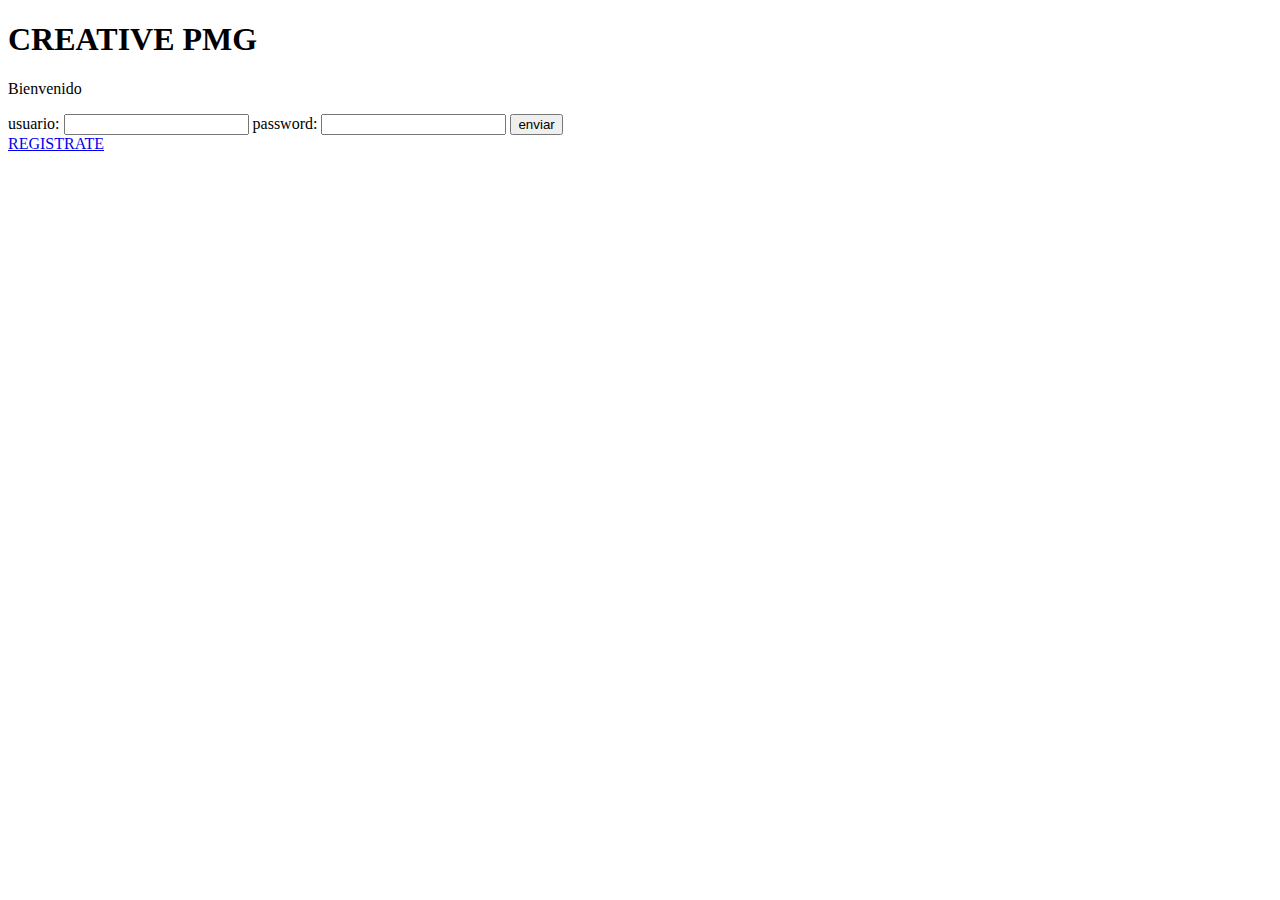
<file: views/index.html>
<!DOCTYPE html>
<html>
<head>
	<title>CreativePMG prueba 2</title>
</head>
<body>

		<h1>CREATIVE PMG</h1>
		<p>Bienvenido</p>
	<!--En el form el action es a donde enviaras los datos del formulario y el method ps el metodo de envio xD! -->
	<form action="procesar.php" method="post">
	<label>usuario:</label>	
		<input type="text" name="username">
	<label>password:</label>
		<input type="password" name="password">
	<input type="submit" value="enviar">
	<DIV ID="registro">
	<a href="registrar.html">REGISTRATE</a>
	</DIV>
</form>
</body>
</html>
</file>
